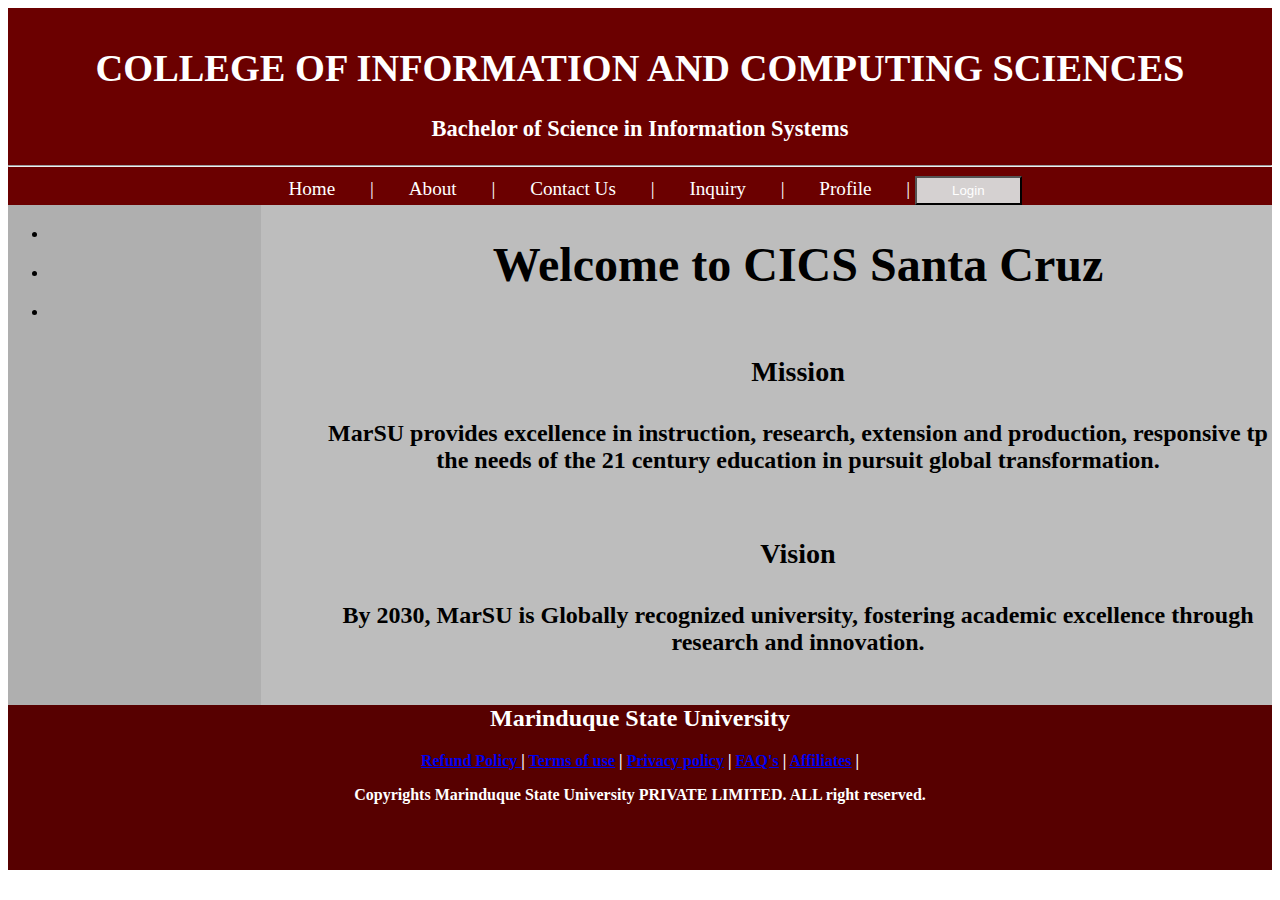
<file: index.html>
<!DOCTYPE html>
<html lang="en">
<head>
    <meta charset="UTF-8">
    <meta name="viewport" content="width=device-width, initial-scale=1.0">
    <title>RESPONSIVE LAYOUT STRUCTURE</title>
    <link rel="stylesheet" href="CSS/custom.css">
</head>
<body>
    
   
    
    <header>
        
        <div>
            <h1>COLLEGE OF INFORMATION AND COMPUTING SCIENCES</h1>
            <h3>Bachelor of Science in Information Systems</h3>
            <hr>
        </div>
        <div class="container">
            <a href="index.html">Home</a> |
            <a href="PAGES/About.html">About</a> |
            <a href="PAGES/Contact.html">Contact Us</a> |
            <a href="PAGES/Inquiry.html">Inquiry</a> |
            <a href="PAGES/Profile.html">Profile</a> |
            <button id = "Submit_btn"><a href="Login.html">Login</a></button>

        </div>
    </header>
    <section>
        <nav>
            <ul>
                <li>
                    <a href="../WEBDEV 3B/PAGES/Headings.html">Heading</a>
                </li>
            </ul>
            <ul>
                <li>
                    <a href="../WEBDEV 3B/PAGES/Tables.html">Tables</a>
                </li>
            </ul>
            <ul>
                <li>
                    <a href="../WEBDEV 3B/Images.html">Images</a>
                </li>
            </ul>
           
        
        </nav>
        <article>
            <h1><center>Welcome to CICS Santa Cruz</center></h1>
            <p>
                <h3>
                    <br><center>Mission</center>
                    <h4>
                        MarSU provides excellence in instruction, research, 
                        extension and production, responsive tp the needs 
                        of the 21 century education in pursuit global transformation.
                        
                    </h4>
                </h3>

                    <h3>
                        <br><center>Vision</center>
                        <h4>
                            By 2030, MarSU is Globally recognized university, fostering
                            academic excellence through research and innovation.
                        </h4>
                    </h3>
                
            </p>
        </article>
    </section>
    <footer>
        <h2>Marinduque State University</h2>
        <div>
            <a href="Refund.html"> Refund Policy </a> |
            <a href="terms.html"> Terms of use</a> |
            <a href="Privacy.html">Privacy policy</a> |
            <a href="FAQS.html">FAQ's</a> |
            <a href="Affiliates.html">Affiliates</a> |
        </div>
        <p>
            Copyrights Marinduque State University
            PRIVATE LIMITED. ALL right reserved.
        </p>

        <form action=""></form>
    </footer>
</body>
</html>
</file>
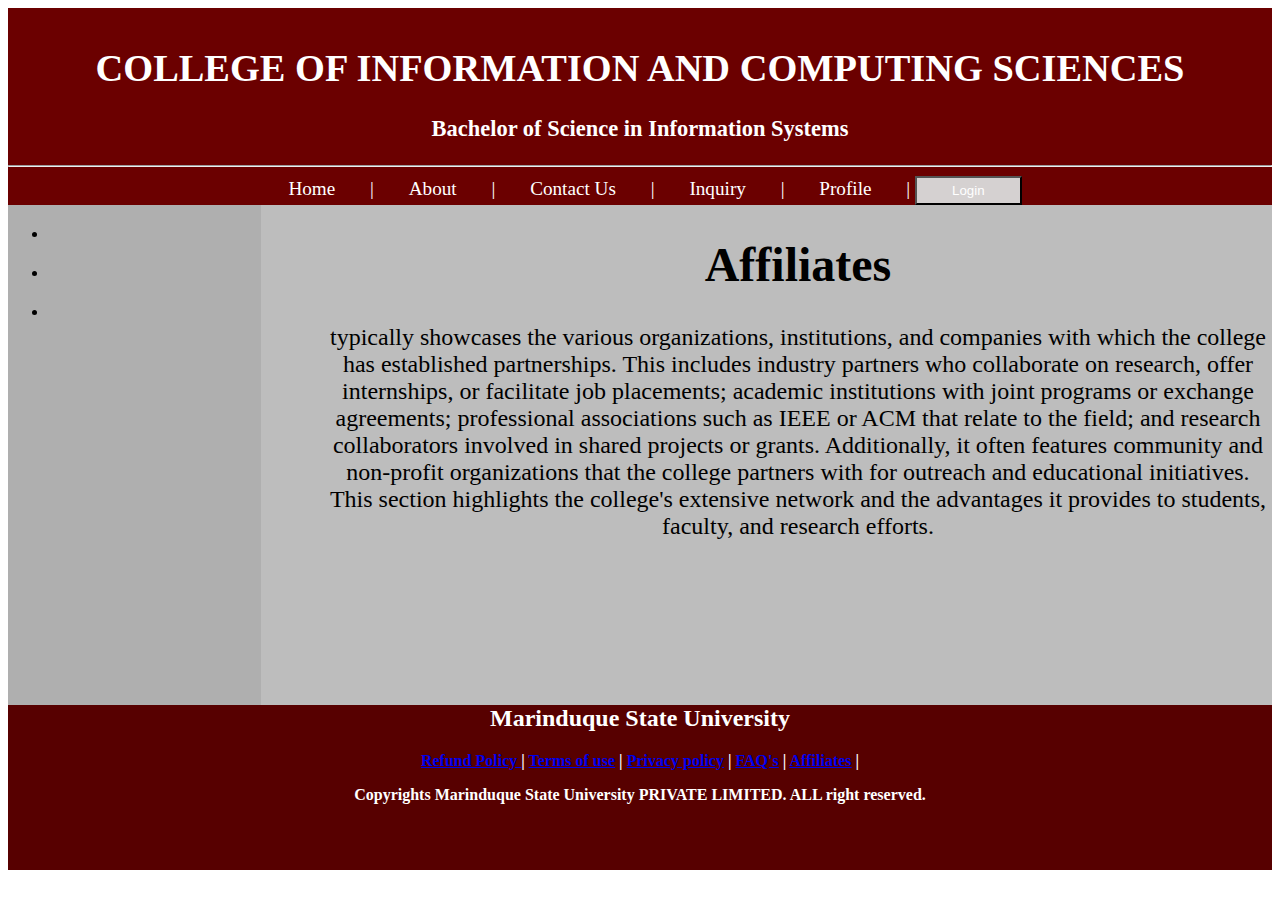
<file: Affiliates.html>
<!DOCTYPE html>
<html lang="en">
<head>
    <meta charset="UTF-8">
    <meta name="viewport" content="width=device-width, initial-scale=1.0">
    <title>RESPONSIVE LAYOUT STRUCTURE</title>
    <link rel="stylesheet" href="CSS/custom.css">
</head>
<body>
    
   
    
    <header>
        <div>
            <h1>COLLEGE OF INFORMATION AND COMPUTING SCIENCES</h1>
            <h3>Bachelor of Science in Information Systems</h3>
            <hr>
        </div>
        <div class="container">
            <a href="index.html">Home</a> |
            <a href="PAGES/About.html">About</a> |
            <a href="PAGES/Contact.html">Contact Us</a> |
            <a href="PAGES/Inquiry.html">Inquiry</a> |
            <a href="PAGES/Profile.html">Profile</a> |
            <button id = "Submit_btn"><a href="Login.html">Login</a></button>

        </div>
    </header>
    <section>
        <nav>
            <ul>
                <li>
                    <a href="../WEBDEV 3B/PAGES/Headings.html">Heading</a>
                </li>
            </ul>
            <ul>
                <li>
                    <a href="../WEBDEV 3B/PAGES/Tables.html">Tables</a>
                </li>
            </ul>
            <ul>
                <li>
                    <a href="../WEBDEV 3B/Images.html">Images</a>
                </li>
            </ul>
           
        
        </nav>
        <article>
            <h1><center>Affiliates</center></h1>
            <p>
                typically showcases the various organizations, institutions, and companies with which the college
                 has established partnerships. This includes industry partners who collaborate on research, offer 
                 internships, or facilitate job placements; academic institutions with joint programs or exchange
                  agreements; professional associations such as IEEE or ACM that relate to the field; and research 
                  collaborators involved in shared projects or grants. Additionally, it often features community 
                  and non-profit organizations that the college partners with for outreach and educational initiatives. 
                  This section highlights the college's extensive network and the advantages it provides to students,
                   faculty, and research efforts.
            </p>
        </article>
    </section>
    <footer>
        <h2>Marinduque State University</h2>
        <div>
            <a href="Refund.html"> Refund Policy </a> |
            <a href="terms.html"> Terms of use</a> |
            <a href="Privacy.html">Privacy policy</a> |
            <a href="FAQS.html">FAQ's</a> |
            <a href="Affiliates.html">Affiliates</a> |
        </div>
        <p>
            Copyrights Marinduque State University
            PRIVATE LIMITED. ALL right reserved.
        </p>

        <form action=""></form>
    </footer>
</body>
</html>
</file>
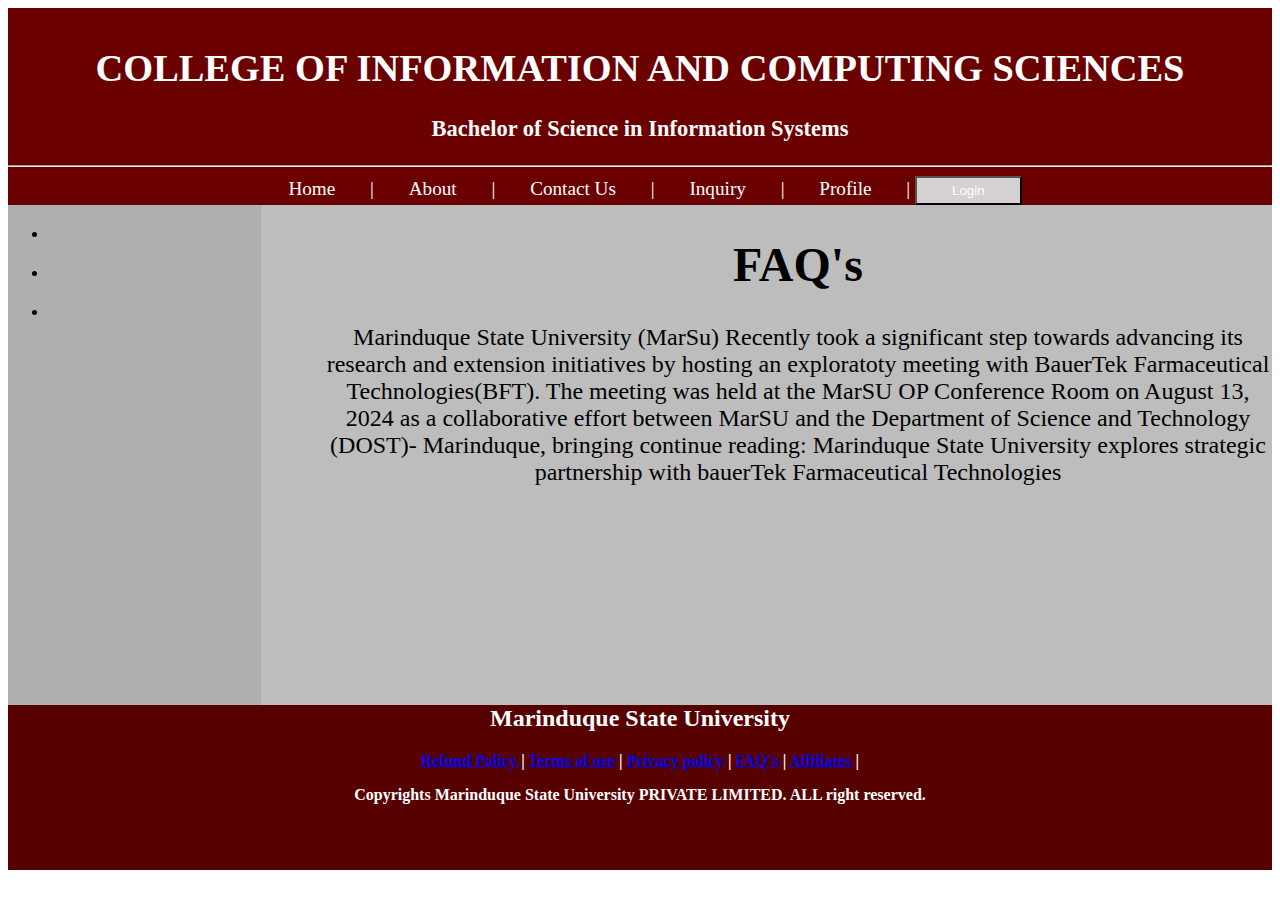
<file: FAQS.html>
<!DOCTYPE html>
<html lang="en">
<head>
    <meta charset="UTF-8">
    <meta name="viewport" content="width=device-width, initial-scale=1.0">
    <title>RESPONSIVE LAYOUT STRUCTURE</title>
    <link rel="stylesheet" href="CSS/custom.css">
</head>
<body>
    
   
    
    <header>
        <div>
            <h1>COLLEGE OF INFORMATION AND COMPUTING SCIENCES</h1>
            <h3>Bachelor of Science in Information Systems</h3>
            <hr>
        </div>
        <div class="container">
            <a href="index.html">Home</a> |
            <a href="PAGES/About.html">About</a> |
            <a href="PAGES/Contact.html">Contact Us</a> |
            <a href="PAGES/Inquiry.html">Inquiry</a> |
            <a href="PAGES/Profile.html">Profile</a> |
            <button id = "Submit_btn"><a href="Login.html">Login</a></button>

        </div>
    </header>
    <section>
        <nav>
            <ul>
                <li>
                    <a href="../WEBDEV 3B/PAGES/Headings.html">Heading</a>
                </li>
            </ul>
            <ul>
                <li>
                    <a href="../WEBDEV 3B/PAGES/Tables.html">Tables</a>
                </li>
            </ul>
            <ul>
                <li>
                    <a href="../WEBDEV 3B/Images.html">Images</a>
                </li>
            </ul>
           
        
        </nav>
        <article>
            <h1><center>FAQ's</center></h1>
            <p>
                Marinduque State University (MarSu) Recently took a significant step towards advancing its research and extension initiatives by hosting an exploratoty 
                meeting with BauerTek Farmaceutical Technologies(BFT). The meeting was held at the MarSU OP Conference Room on  August 13, 2024 as a collaborative effort 
                between MarSU and the Department of Science and Technology (DOST)- Marinduque, bringing continue reading: Marinduque State University explores strategic 
                partnership with bauerTek Farmaceutical Technologies
            </p>
        </article>
    </section>
    <footer>
        <h2>Marinduque State University</h2>
        <div>
            <a href="Refund.html"> Refund Policy </a> |
            <a href="terms.html"> Terms of use</a> |
            <a href="Privacy.html">Privacy policy</a> |
            <a href="FAQS.html">FAQ's</a> |
            <a href="Affiliates.html">Affiliates</a> |
        </div>
        <p>
            Copyrights Marinduque State University
            PRIVATE LIMITED. ALL right reserved.
        </p>

        <form action=""></form>
    </footer>
</body>
</html>
</file>
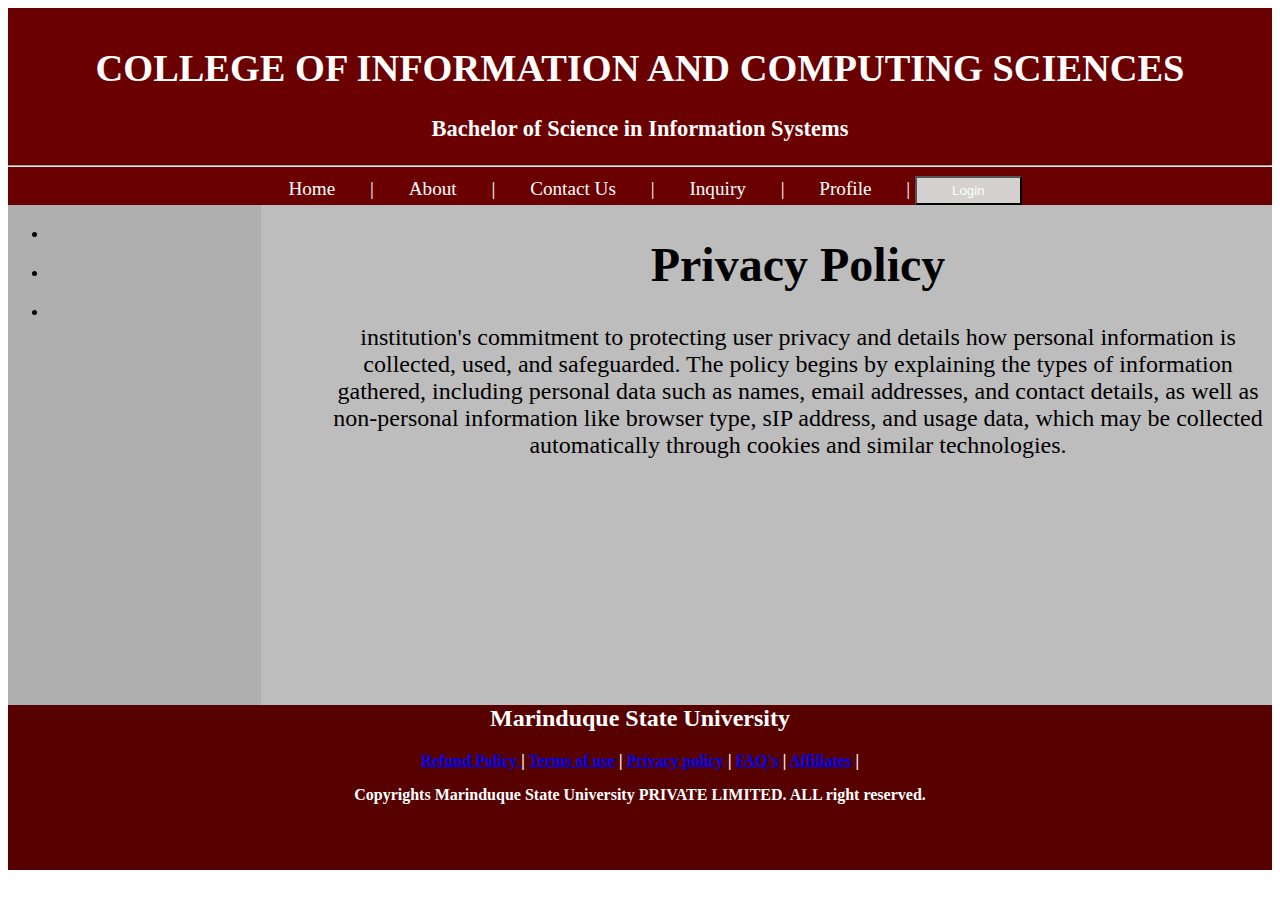
<file: Privacy.html>
<!DOCTYPE html>
<html lang="en">
<head>
    <meta charset="UTF-8">
    <meta name="viewport" content="width=device-width, initial-scale=1.0">
    <title>RESPONSIVE LAYOUT STRUCTURE</title>
    <link rel="stylesheet" href="CSS/custom.css">
</head>
<body>
    
   
    
    <header>
        <div>
            <h1>COLLEGE OF INFORMATION AND COMPUTING SCIENCES</h1>
            <h3>Bachelor of Science in Information Systems</h3>
            <hr>
        </div>
        <div class="container">
            <a href="index.html">Home</a> |
            <a href="PAGES/About.html">About</a> |
            <a href="PAGES/Contact.html">Contact Us</a> |
            <a href="PAGES/Inquiry.html">Inquiry</a> |
            <a href="PAGES/Profile.html">Profile</a> |
            <button id = "Submit_btn"><a href="Login.html">Login</a></button>

        </div>
    </header>
    <section>
        <nav>
            <ul>
                <li>
                    <a href="../WEBDEV 3B/PAGES/Headings.html">Heading</a>
                </li>
            </ul>
            <ul>
                <li>
                    <a href="../WEBDEV 3B/PAGES/Tables.html">Tables</a>
                </li>
            </ul>
            <ul>
                <li>
                    <a href="../WEBDEV 3B/Images.html">Images</a>
                </li>
            </ul>
           
        
        </nav>
        <article>
            <h1><center>Privacy Policy</center></h1>
            <p>
                institution's commitment to protecting user privacy and details how personal information is collected, used,
                 and safeguarded. The policy begins by explaining the types of information gathered, including personal data 
                 such as names, email addresses, and contact details, as well as non-personal information like browser type, 
                 sIP address, and usage data, which may be collected automatically through cookies and similar technologies.
                
            </p>
        </article>
    </section>
    <footer>
        <h2>Marinduque State University</h2>
        <div>
            <a href="Refund.html"> Refund Policy </a> |
            <a href="terms.html"> Terms of use</a> |
            <a href="Privacy.html">Privacy policy</a> |
            <a href="FAQS.html">FAQ's</a> |
            <a href="Affiliates.html">Affiliates</a> |
        </div>
        <p>
            Copyrights Marinduque State University
            PRIVATE LIMITED. ALL right reserved.
        </p>

        <form action=""></form>
    </footer>
</body>
</html>
</file>
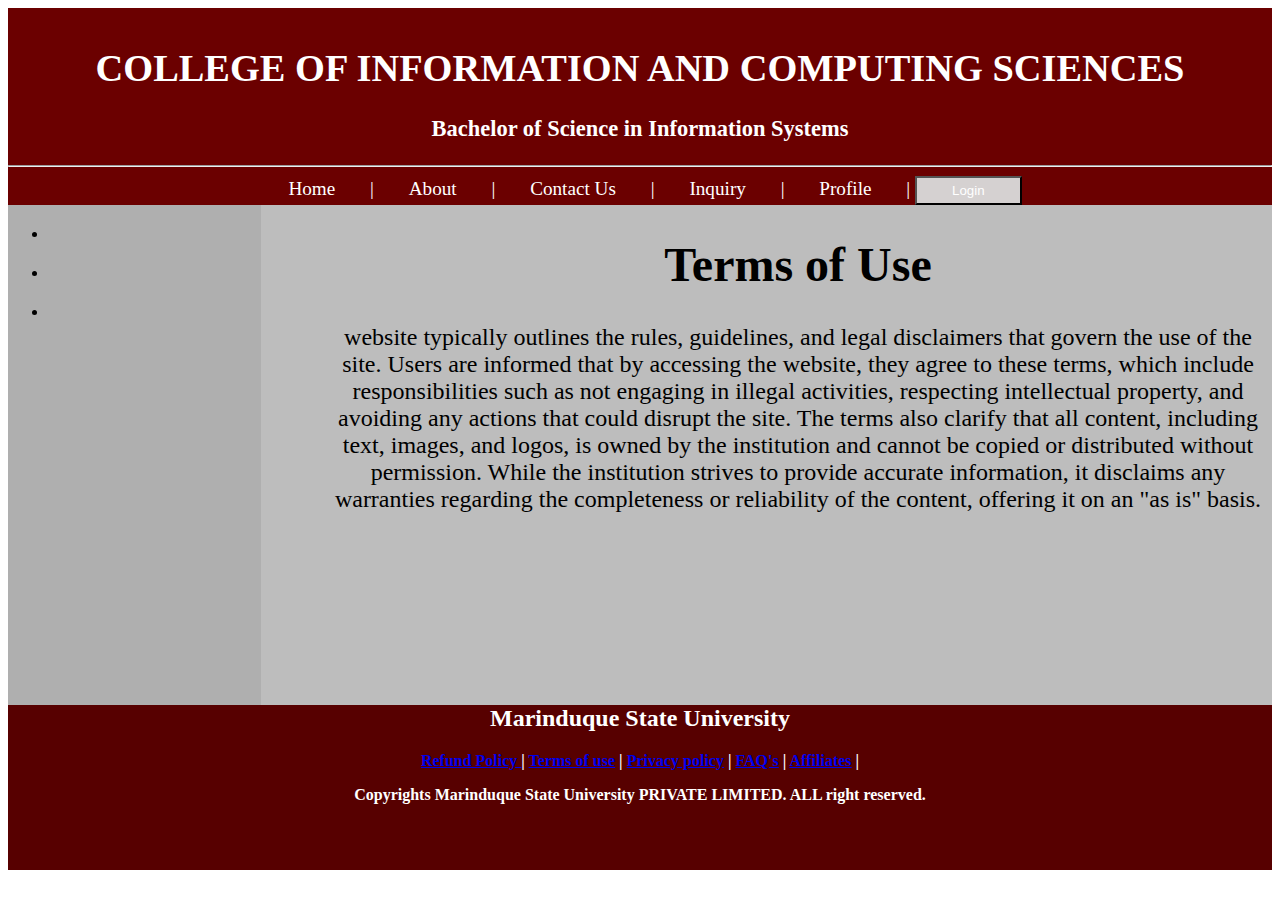
<file: terms.html>
<!DOCTYPE html>
<html lang="en">
<head>
    <meta charset="UTF-8">
    <meta name="viewport" content="width=device-width, initial-scale=1.0">
    <title>RESPONSIVE LAYOUT STRUCTURE</title>
    <link rel="stylesheet" href="CSS/custom.css">
</head>
<body>
    
   
    
    <header>
        <div>
            <h1>COLLEGE OF INFORMATION AND COMPUTING SCIENCES</h1>
            <h3>Bachelor of Science in Information Systems</h3>
            <hr>
        </div>
        <div class="container">
            <a href="index.html">Home</a> |
            <a href="PAGES/About.html">About</a> |
            <a href="PAGES/Contact.html">Contact Us</a> |
            <a href="PAGES/Inquiry.html">Inquiry</a> |
            <a href="PAGES/Profile.html">Profile</a> |
            <button id = "Submit_btn"><a href="Login.html">Login</a></button>

        </div>
    </header>
    <section>
        <nav>
            <ul>
                <li>
                    <a href="../WEBDEV 3B/PAGES/Headings.html">Heading</a>
                </li>
            </ul>
            <ul>
                <li>
                    <a href="../WEBDEV 3B/PAGES/Tables.html">Tables</a>
                </li>
            </ul>
            <ul>
                <li>
                    <a href="../WEBDEV 3B/Images.html">Images</a>
                </li>
            </ul>
           
        
        </nav>
        <article>
            <h1><center>Terms of Use</center></h1>
            <p>
                website typically outlines the rules, guidelines, and legal disclaimers that govern the use of the site. 
                Users are informed that by accessing the website, they agree to these terms, which include responsibilities
                 such as not engaging in illegal activities, respecting intellectual property, and avoiding any actions 
                 that could disrupt the site. The terms also clarify that all content, including text, images, and logos,
                  is owned by the institution and cannot be copied or distributed without permission. While the institution 
                  strives to provide accurate information, it disclaims any warranties regarding the completeness or 
                  reliability of the content, offering it on an "as is" basis.
            </p>
        </article>
    </section>
    <footer>
        <h2>Marinduque State University</h2>
        <div>
            <a href="Refund.html"> Refund Policy </a> |
            <a href="terms.html"> Terms of use</a> |
            <a href="Privacy.html">Privacy policy</a> |
            <a href="FAQS.html">FAQ's</a> |
            <a href="Affiliates.html">Affiliates</a> |
        </div>
        <p>
            Copyrights Marinduque State University
            PRIVATE LIMITED. ALL right reserved.
        </p>

        <form action=""></form>
    </footer>
</body>
</html>
</file>
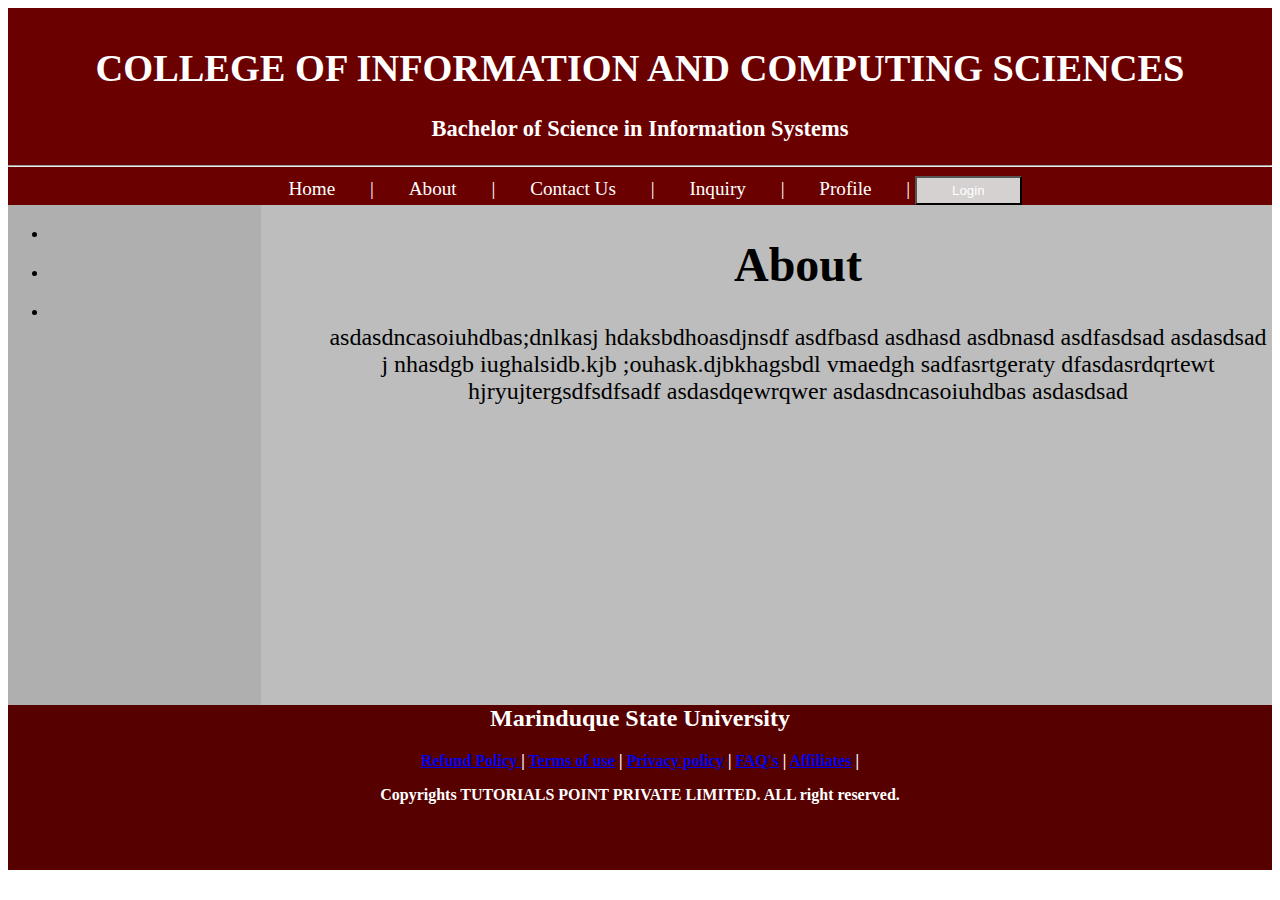
<file: PAGES/About.html>
<!DOCTYPE html>
<html lang="en">
<head>
    <meta charset="UTF-8">
    <meta name="viewport" content="width=device-width, initial-scale=1.0">
    <title>RESPONSIVE LAYOUT STRUCTURE</title>
    <link rel="stylesheet" href="../CSS/custom.css">
</head>
<body>
 
    
    <header>
        <div>
            <h1>COLLEGE OF INFORMATION AND COMPUTING SCIENCES</h1>
            <h3>Bachelor of Science in Information Systems</h3>
            <hr>
        </div>
        <div class="container">
            <a href="../index.html">Home</a> |
            <a href="About.html">About</a> |
            <a href="Contact.html">Contact Us</a> |
            <a href="Inquiry.html">Inquiry</a> |
            <a href="Profile.html">Profile</a> |
            <button id = "Submit_btn"><a href="../Login.html">Login</a></button>

        </div>
    </header>
    <section>
        <nav>
            <ul>
                <li>
                    <a href="../PAGES/Headings.html">Heading</a>
                </li>
            </ul>
            <ul>
                <li>
                    <a href="../PAGES/Tables.html">Tables</a>
                </li>
            </ul>
            <ul>
                <li>
                    <a href="../Images.html">Images</a>
                </li>
            </ul>
           
        
        </nav>
        <article>
            <h1>About</h1>
            <p>
                asdasdncasoiuhdbas;dnlkasj hdaksbdhoasdjnsdf asdfbasd asdhasd asdbnasd 
                asdfasdsad asdasdsad j nhasdgb iughalsidb.kjb ;ouhask.djbkhagsbdl vmaedgh
                sadfasrtgeraty  dfasdasrdqrtewt hjryujtergsdfsdfsadf asdasdqewrqwer
                asdasdncasoiuhdbas
                asdasdsad
            </p>
        </article>
    </section>
    <footer>
        <h2>Marinduque State University</h2>
        <div>
           
            <a href="../Refund.html"> Refund Policy </a> |
            <a href="../terms.html"> Terms of use</a> |
            <a href="../Privacy.html">Privacy policy</a> |
            <a href="../FAQS.html">FAQ's</a> |
            <a href="../Affiliates.html">Affiliates</a> |
            
        </div>
        <p>
            Copyrights TUTORIALS POINT
            PRIVATE LIMITED. ALL right reserved.
        </p>
    </footer>
</body>
</html>
</file>
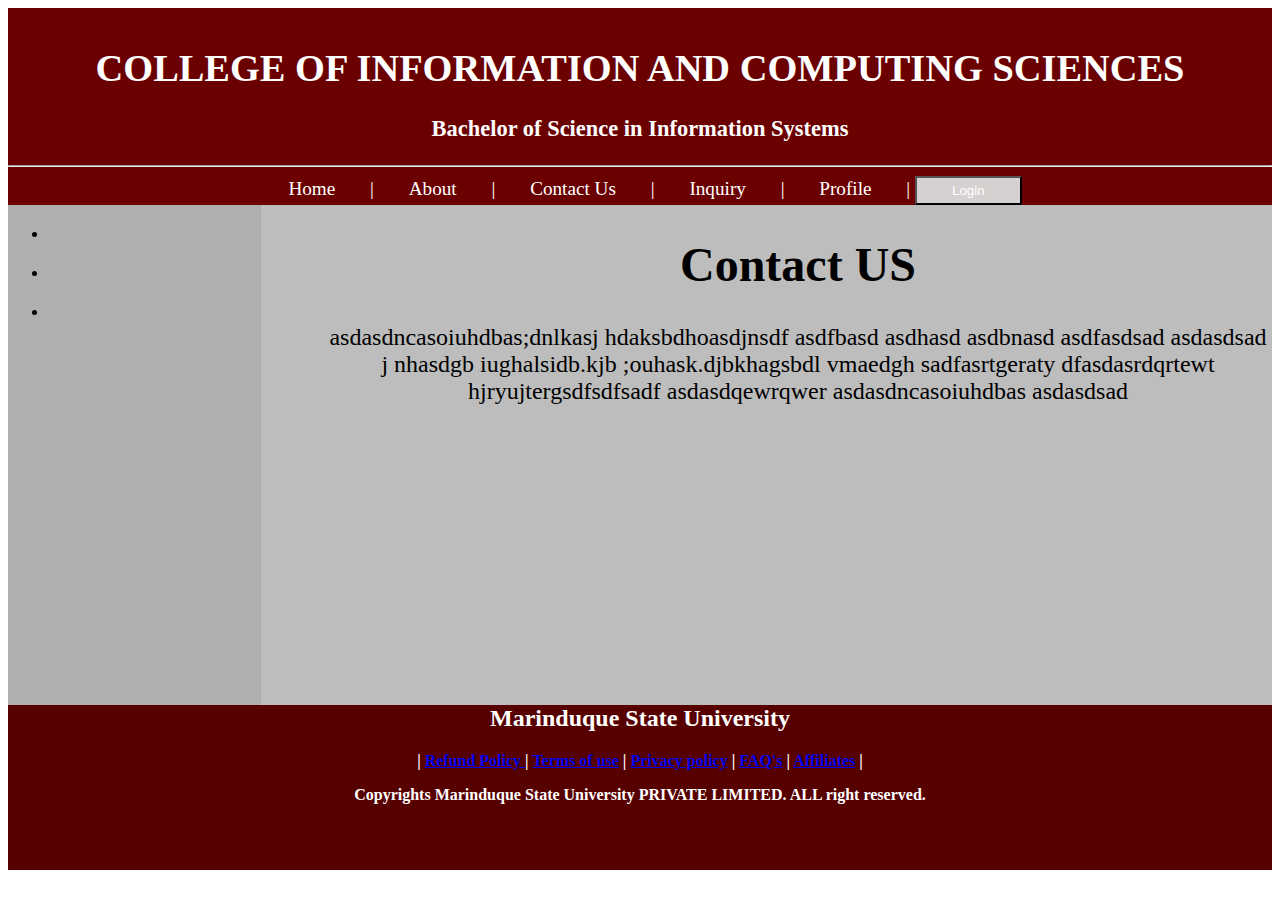
<file: PAGES/Contact.html>
<!DOCTYPE html>
<html lang="en">
<head>
    <meta charset="UTF-8">
    <meta name="viewport" content="width=device-width, initial-scale=1.0">
    <title>RESPONSIVE LAYOUT STRUCTURE</title>
    <link rel="stylesheet" href="../CSS/custom.css">
</head>
<body>
 
    
    <header>
        <div>
            <h1>COLLEGE OF INFORMATION AND COMPUTING SCIENCES</h1>
            <h3>Bachelor of Science in Information Systems</h3>
            <hr>
        </div>
        <div class="container">
            
            <a href="../index.html">Home</a> |
            <a href="About.html">About</a> |
            <a href="Contact.html">Contact Us</a> |
            <a href="Inquiry.html">Inquiry</a> |
            <a href="Profile.html">Profile</a> |
            <button id = "Submit_btn"><a href="../Login.html">Login</a></button>

        </div>
    </header>
    <section>
        <nav>
            <ul>
                <li>
                    <a href="Headings.html">Heading</a>
                </li>
            </ul>
            <ul>
                <li>
                    <a href="Tables.html">Tables</a>
                </li>
            </ul>
            <ul>
                <li>
                    <a href="../Images.html">Images</a>
                </li>
            </ul>
           
        
        </nav>
        <article>
            <h1>Contact US</h1>
            <p>
                asdasdncasoiuhdbas;dnlkasj hdaksbdhoasdjnsdf asdfbasd asdhasd asdbnasd 
                asdfasdsad asdasdsad j nhasdgb iughalsidb.kjb ;ouhask.djbkhagsbdl vmaedgh
                sadfasrtgeraty  dfasdasrdqrtewt hjryujtergsdfsdfsadf asdasdqewrqwer
                asdasdncasoiuhdbas
                asdasdsad
            </p>
        </article>
    </section>
    <footer>
        <h2>Marinduque State University</h2>
        <div>
            |
            <a href="../Refund.html"> Refund Policy </a> |
            <a href="../terms.html"> Terms of use</a> |
            <a href="../Privacy.html">Privacy policy</a> |
            <a href="../FAQS.html">FAQ's</a> |
            <a href="../Affiliates.html">Affiliates</a> |
            
        </div>
        <p>
            Copyrights Marinduque State University
            PRIVATE LIMITED. ALL right reserved.
        </p>
    </footer>
</body>
</html>
</file>
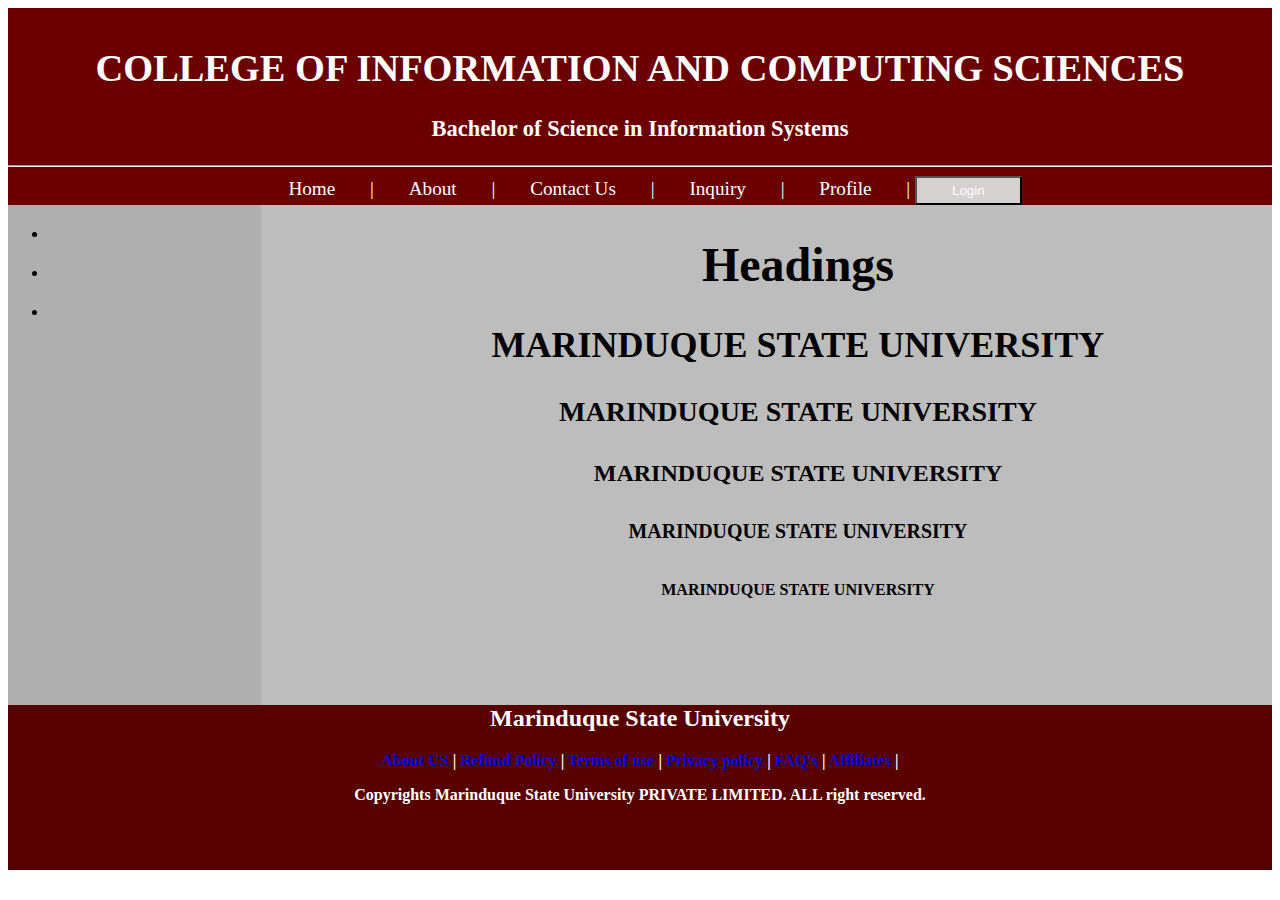
<file: PAGES/Headings.html>
<!DOCTYPE html>
<html lang="en">
<head>
    <meta charset="UTF-8">
    <meta name="viewport" content="width=device-width, initial-scale=1.0">
    <title>RESPONSIVE LAYOUT STRUCTURE</title>
    <link rel="stylesheet" href="../CSS/custom.css">
</head>
<body>
    
   
    
    <header>
        <div>
            <h1>COLLEGE OF INFORMATION AND COMPUTING SCIENCES</h1>
            <h3>Bachelor of Science in Information Systems</h3>
            <hr>
        </div>
        <div class="container">
            <a href="../index.html">Home</a> |
            <a href="About.html">About</a> |
            <a href="Contact.html">Contact Us</a> |
            <a href="Inquiry.html">Inquiry</a> |
            <a href="Profile.html">Profile</a> |
            <button id = "Submit_btn"><a href="../Login.html">Login</a></button>

        </div>
    </header>
    <section>
        <nav>
            <ul>
                <li>
                    <a href="Headings.html">Heading</a>
                </li>
            </ul>
            <ul>
                <li>
                    <a href="../PAGES/Tables.html">Tables</a>
                </li>
            </ul>
            <ul>
                <li>
                    <a href="../Images.html">Images</a>
                </li>
            </ul>
           
        
        </nav>
        <article>
            <h1><center>Headings</center></h1>
          <center><p><h2> MARINDUQUE STATE UNIVERSITY</h2>
            <h3>MARINDUQUE STATE UNIVERSITY</h3>
            <h4> MARINDUQUE STATE UNIVERSITY</h4>
            <h5>MARINDUQUE STATE UNIVERSITY</h5>
            <h6>MARINDUQUE STATE UNIVERSITY</h6></p></center> 
        </article>
    </section>
    <footer>
        <h2>Marinduque State University</h2>
        <div>
            <a href="../PAGES/About.html"> About US </a> |
            <a href="../Refund.html"> Refund Policy </a> |
            <a href="../terms.html"> Terms of use</a> |
            <a href="../Privacy.html">Privacy policy</a> |
            <a href="../FAQS.html">FAQ's</a> |
            <a href="../Affiliates.html">Affiliates</a> |
           
        </div>
        <p>
            Copyrights Marinduque State University
            PRIVATE LIMITED. ALL right reserved.
        </p>

        <form action=""></form>
    </footer>
</body>
</html>
</file>
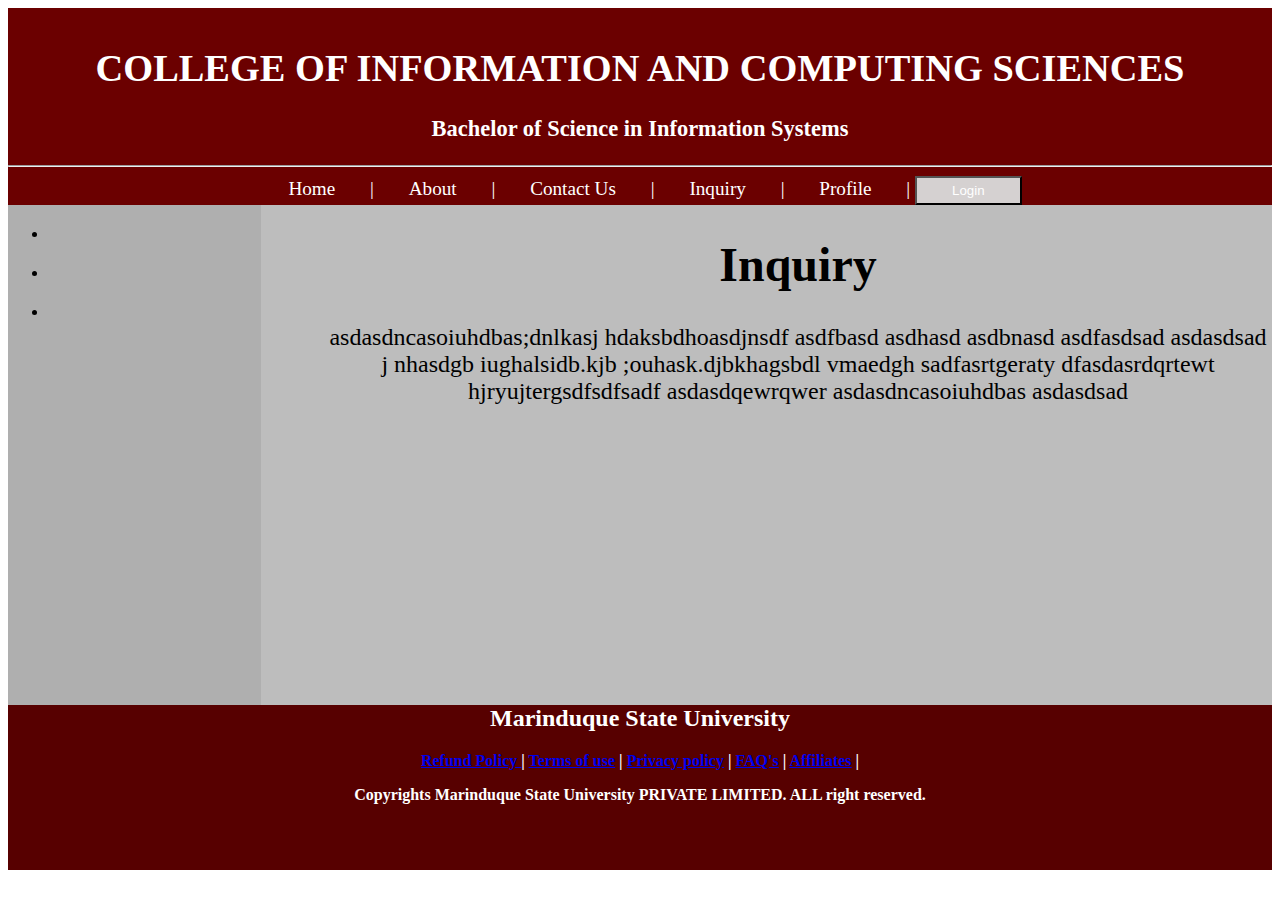
<file: PAGES/Inquiry.html>
<!DOCTYPE html>
<html lang="en">
<head>
    <meta charset="UTF-8">
    <meta name="viewport" content="width=device-width, initial-scale=1.0">
    <title>RESPONSIVE LAYOUT STRUCTURE</title>
    <link rel="stylesheet" href="../CSS/custom.css">
</head>
<body>
 
   
    
    <header>
        <div>
            <h1>COLLEGE OF INFORMATION AND COMPUTING SCIENCES</h1>
            <h3>Bachelor of Science in Information Systems</h3>
            <hr>
        </div>
        <div class="container">
            <a href="../index.html">Home</a> |
            <a href="About.html">About</a> |
            <a href="Contact.html">Contact Us</a> |
            <a href="Inquiry.html">Inquiry</a> |
            <a href="Profile.html">Profile</a> |
            <button id = "Submit_btn"><a href="../Login.html">Login</a></button>

        </div>
    </header>
    <section>
        <nav>
            <ul>
                <li>
                    <a href="Headings.html">Heading</a>
                </li>
            </ul>
            <ul>
                <li>
                    <a href="Tables.html">Tables</a>
                </li>
            </ul>
            <ul>
                <li>
                    <a href="../Images.html">Images</a>
                </li>
            </ul>
           
        
        </nav>
        <article>
            <h1>Inquiry</h1>
            <p>
                asdasdncasoiuhdbas;dnlkasj hdaksbdhoasdjnsdf asdfbasd asdhasd asdbnasd 
                asdfasdsad asdasdsad j nhasdgb iughalsidb.kjb ;ouhask.djbkhagsbdl vmaedgh
                sadfasrtgeraty  dfasdasrdqrtewt hjryujtergsdfsdfsadf asdasdqewrqwer
                asdasdncasoiuhdbas
                asdasdsad
            </p>
        </article>
    </section>
    <footer>
        <h2>Marinduque State University</h2>
        <div>
            
            <a href="../Refund.html"> Refund Policy </a> |
            <a href="../terms.html"> Terms of use</a> |
            <a href="../Privacy.html">Privacy policy</a> |
            <a href="../FAQS.html">FAQ's</a> |
            <a href="../Affiliates.html">Affiliates</a> |
            
        </div>
        <p>
            Copyrights Marinduque State University
            PRIVATE LIMITED. ALL right reserved.
        </p>
    </footer>
</body>
</html>
</file>
<file: CSS/custom.css>
header{
    background-color: rgb(107, 0, 0);
    color: rgb(255, 255, 255);
    text-align: center;
    font-family: 'Times New Roman', Times, serif;
    font-size: larger;
    padding-top: 1%;
    
    
    
}
body{
    font-family: Impact, Haettenschweiler, 'Arial Narrow Bold', sans-serif;
}
.container a{
 
    color: rgb(255, 255, 255);
    text-decoration: none;
    font-size: 20;
    padding: 30px;
}

a:hover{
    color: rgb(107, 0, 0);
    background-color: rgb(255, 255, 255);
    padding: 9px;
    
}

button{
    background-color: rgb(213, 209, 209);
    color: rgb(27, 18, 18);
    padding: 5px;
}
nav{
    background-color:rgb(175, 175, 175);
    float: left;
    width: 20%;
    height: 500px;
    


}
nav ul li a{
    text-decoration: none;
    color: rgb(175, 175, 175);
    font-size: 20px;
}
article{
    color: rgb(0, 0, 0);
    background-color: rgb(189, 189, 189);
    float: right;
    width: 75%;
    height: 500px;
    padding-left: 5%;
    font-family: 'Times New Roman', Times, serif;
    font-size: x-large;
    text-align: center;

    
}

footer{
    text-align: center;
    color: rgb(255, 255, 255);
    background-color: rgb(87, 0, 0);
    padding: 50px;
    font-family: 'Times New Roman', Times, serif;
    
    font-weight: bold;
}
table{
    background-color: #88000075;
    width: 85%;
      border-collapse: collapse;
      margin-bottom: 20px;
}
th, td {
    color: rgb(255, 255, 255);
    border: 1px solid #ffffff;
    padding: 8px;
    text-align: left;
 }
 th {
    background-color: #860101
 }
.column{
    float: left;
    width: 30%;
    padding: 5px;
}
.row ::after{
    content: "";
    display: table;
    clear: both;
}
</file>
